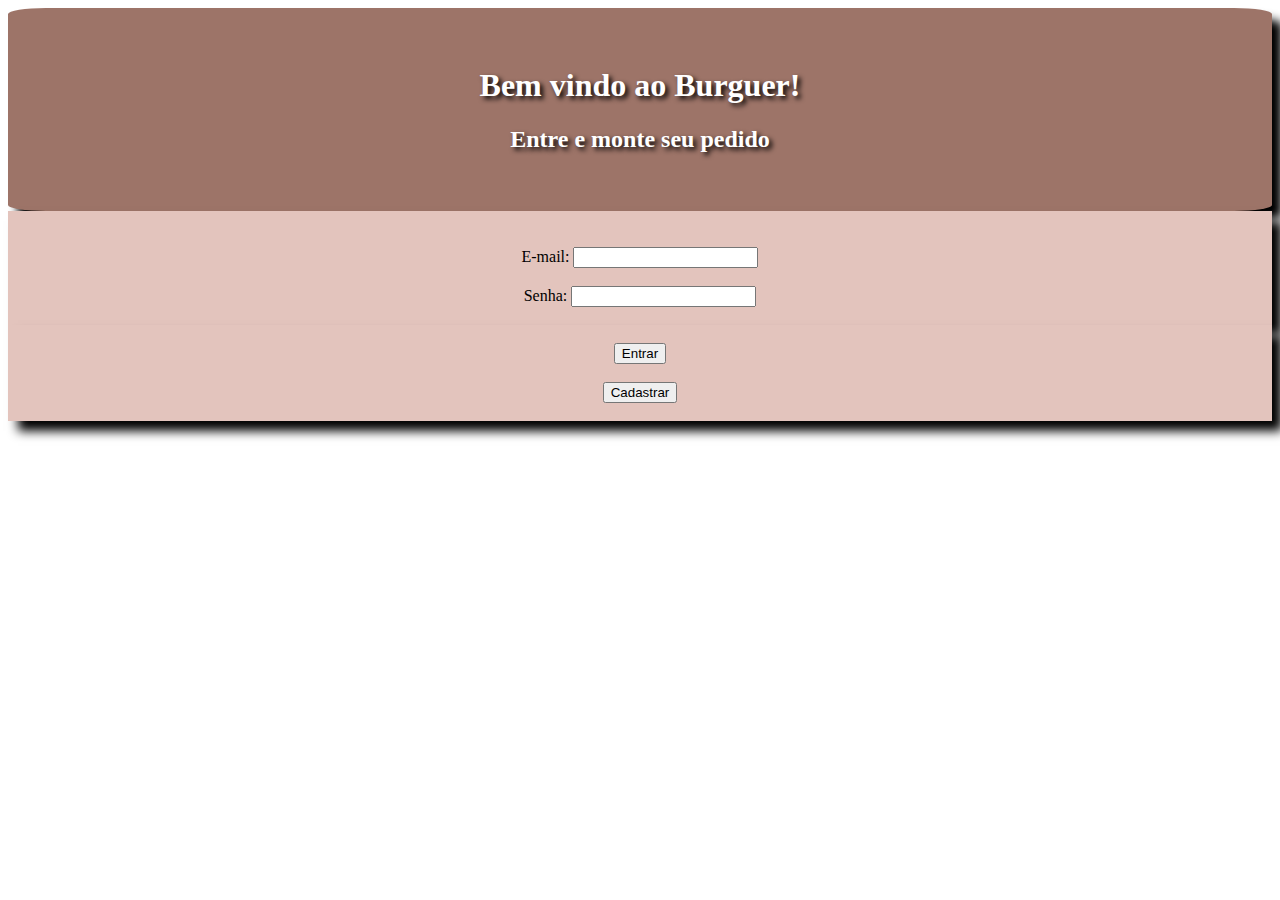
<file: view/index.html>
<!DOCTYPE html>
<html lang="en">
<head>
    <title>Burguer</title>
    <meta charset="UTF-8">
    <meta name="viewport" content="width=device-width, initial-scale=1.0">
    <title>Document</title>
    <link rel="stylesheet" href="../CSS/styles.css">
    <script defer src="../js/script.js"> </script>
</head>
<body>
    <div class="topo">
        <h1>Bem vindo ao Burguer!</h1>
        <h2>Entre e monte seu pedido</h2>
    </div>
    <div class="dados"><br><br>

            <label for="email">E-mail:</label>
            <input type="email" id="email"><br><br>

            <label for="password">Senha:</label>
            <input type="password" id="password"><br><br>
        
            </div>
            <div class="botao"><br>
                <button onclick="validarUsuario()">Entrar</button><br><br>
                <a href="cadastro.html"><input type="submit" value="Cadastrar" > </a><br><br>

            </div>

    
</body>
</html>
</file>
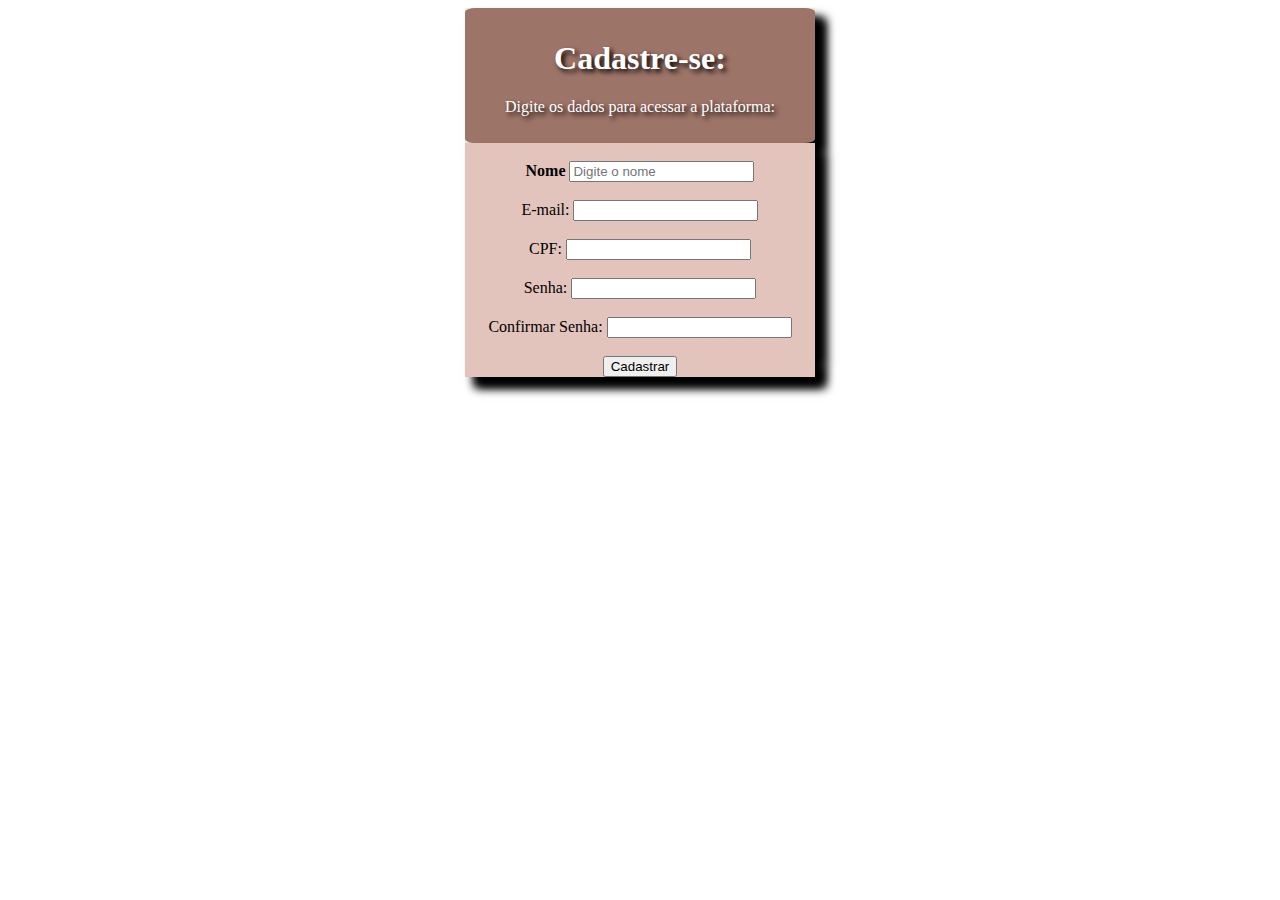
<file: view/cadastro.html>
<!DOCTYPE html>
<html lang="en">
<head>
    <meta charset="UTF-8">
    <meta name="viewport" content="width=device-width, initial-scale=1.0">
    <title>Document</title>
    <link rel="stylesheet" href="../CSS/styles.css">
</head>
<body>
    <table>
        <div class="card">
            <div class="topo">
                <h1>Cadastre-se:</h1>
                <p>Digite os dados para acessar a plataforma:</p>
            </div>
            <!--metodo get = aparece na url; metodo post = não aparece a url-->
            <div class="dados"><br>
                <form action="pagina.html" method="get">
                    <label for="nome"><strong>Nome </strong></label>
                    <input type="text" id="nome" name="nome" placeholder="Digite o nome"><br><br>

                    <label for="email">E-mail:</label>
                    <input type="email" id="email" name="email"><br><br>

                    <label for="cpf">CPF:</label>
                    <input type="text" id="cpf" name="cpf"><br><br>
                    
                    <label for="password">Senha:</label>
                    <input type="password" id="password" name="password"><br><br>

                    <label for="password">Confirmar Senha:</label>
                    <input type="password" id="password" name="password"><br><br>
                </form>
            </div>
            <div class="botao">
                <button onclick="cadastrarUsuario()">Cadastrar</button><br>
            </div>
        </div>
    </table>       
</body>
</html>
</file>
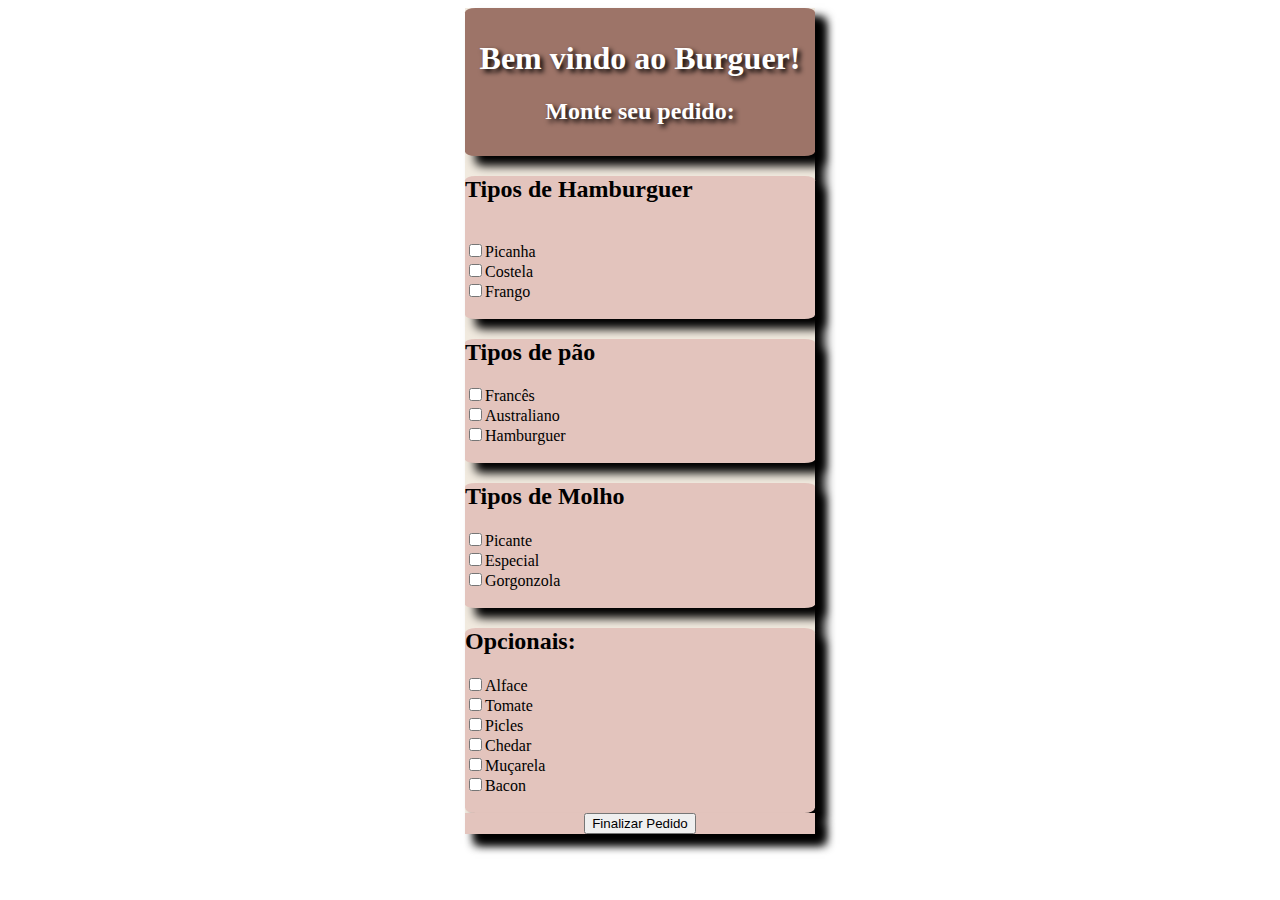
<file: view/Pedido.html>
<!DOCTYPE html>
<html lang="en">
<head>
    <title>Burguer - pedido</title>
    <meta charset="UTF-8">
    <meta name="viewport" content="width=device-width, initial-scale=1.0">
    <title>Document</title>
    <link rel="stylesheet" href="../CSS/styles.css">
</head>
<body>
    <div class="card">

        <div class="topo">
            <h1>Bem vindo ao Burguer!</h1>
            <h2>Monte seu pedido:</h2>
        </div>

        <div class="produto">
            <h2><strong>Tipos de Hamburguer </strong></h2><br>
            <input type="checkbox">Picanha <br>
            <input type="checkbox">Costela <br>
            <input type="checkbox">Frango <br>
            <br>

        </div>

        <div class="produto">
            <h2><strong>Tipos de pão </strong> </h2>
            <input type="checkbox">Francês <br> 
            <input type="checkbox">Australiano <br>
            <input type="checkbox">Hamburguer <br>
            <br>
        </div>

        <div class="produto">
            <h2><strong>Tipos de Molho</strong><br></h2>
            <input type="checkbox">Picante <br> 
            <input type="checkbox">Especial <br> 
            <input type="checkbox">Gorgonzola <br><br>
        </div>

        <div class="produto">
            <h2><strong>Opcionais:</strong></h2>
            <input type="checkbox">Alface <br>
            <input type="checkbox">Tomate <br>
            <input type="checkbox">Picles <br>
            <input type="checkbox">Chedar <br>
            <input type="checkbox">Muçarela <br> 
            <input type="checkbox">Bacon <br>
            <br>
        </div>
        <div class="botao">
            <input type="submit" value="Finalizar Pedido">
        </div>
    </div>
</body>
</html>
</file>
<file: CSS/styles.css>
.body{
    background-color: black;
    }

.card{
    background-color: rgb(241, 234, 223);
    box-shadow: 10px 10px 10px black;
    width:350px;
    margin: auto;
}

.topo{
    text-align: center;
    background-color: rgb(157, 116, 104);
    color: white;
    padding: 3%;
    border-radius: 3%;
    box-shadow: 10px 10px 10px black;
    text-shadow: 3px 3px 5px black;

    
}

.produto{
    margin: 0px 0px 0px 0px;
    width: 100%;
    border-radius: 3%;
    background-color: rgb(227, 196, 189);
    text-align: justify;
    margin: auto;
    box-shadow: 10px 10px 10px black;
}

.produto:hover{
    font-size: larger;
    transform: scale(1.2);
    background-color: rgb(193, 141, 130);
}

.dados{
    text-align: center;
    box-shadow: 10px 10px 10px black;
    background-color: rgb(227, 196, 189);
}

.botao{

    text-align: center;
    width: 100%;
    box-shadow: 10px 10px 10px black;
    background-color: rgb(227, 196, 189);
}
.botao:hover{
    font-size: larger;
    transform: scale(1.2);
}
</file>
